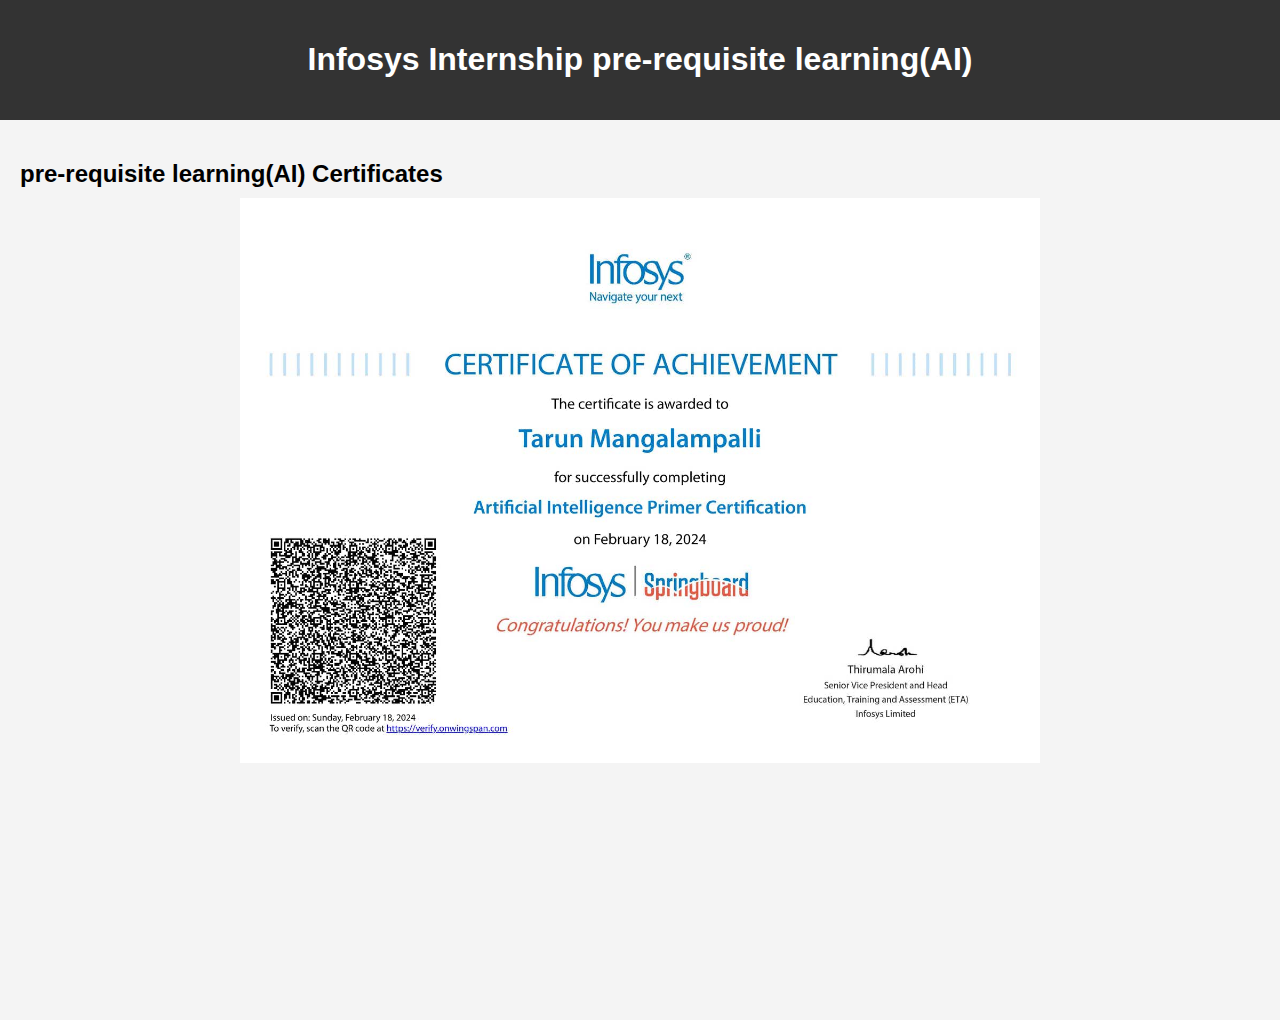
<file: src/index.html>
<!DOCTYPE html>
<html lang="en">
<head>
  <meta charset="UTF-8">
  <meta name="viewport" content="width=device-width, initial-scale=1.0">
  <title>Certificate Showcase</title>
  <link rel="stylesheet" href="./styles.css">
</head>
<body>
  <header>
    <h1>Infosys Internship pre-requisite learning(AI)</h1>
    
  </header>
  <div class="confetti">
    <div class="confetti-piece"></div>
    <div class="confetti-piece"></div>
    <div class="confetti-piece"></div>
    <div class="confetti-piece"></div>
    <div class="confetti-piece"></div>
    <div class="confetti-piece"></div>
    <div class="confetti-piece"></div>
    <div class="confetti-piece"></div>
    <div class="confetti-piece"></div>
    <div class="confetti-piece"></div>
    <div class="confetti-piece"></div>
    <div class="confetti-piece"></div>
    <div class="confetti-piece"></div>
</div>
  <main>

    <section id="academic">
      <h2>pre-requisite learning(AI) Certificates</h2>
      <div class="slideshow-container">
        <div class="mySlides fade">
          <img src="/img/main.jpg" style="width:100%">
        </div>
        <div class="mySlides fade">
          <img src="/img/ai.jpg" style="width:100%">
        </div>
        <div class="mySlides fade"><img src="/img/cv.jpg" style="width:100%"></div>
        <div class="mySlides fade"><img src="/img/dl.jpg" style="width:100%"></div>
        <div class="mySlides fade"><img src="/img/ds.jpg" style="width:100%"></div>
        <div class="mySlides fade"><img src="/img/nlp.jpg" style="width:100%"></div>
        <div class="mySlides fade"><img src="/img/rpa.jpg" style="width:100%"></div>
        <div class="mySlides fade"><img src="/img/scrum.jpg" style="width:100%"></div>
        <div class="mySlides fade"><img src="/img/email.jpg" style="width:100%"></div>
        <div class="mySlides fade"><img src="/img/presentation.jpg" style="width:100%"></div>
        <div class="mySlides fade"><img src="/img/time.jpg" style="width:100%"></div>
        <!-- Add more academic certificates here -->
      </div>
    </section>
    <!-- Add more sections for other categories of certificates -->
  </main>

  <script src="./script.js"></script>
</body>
</html>
</file>
<file: src/styles.css>
/* Add your CSS styles here */

body {
    font-family: Arial, sans-serif;
    background-color: #f4f4f4;
    margin: 0;
    padding: 0;
  }
  
  header {
    text-align: center;
    padding: 20px 0;
    background-color: #333;
    color: #fff;
  }
  
  main {
    padding: 20px;
  }
  
  h2 {
    margin-bottom: 10px;
  }
  
  /* Slideshow styles */
  .slideshow-container {
    max-width: 800px;
    position: relative;
    margin: auto;
  }
  
  .mySlides {
    display: none;
    max-width: 100%;
  }
  
  .fade {
    animation-name: fade;
    animation-duration: 1.5s;
  }
  
  @keyframes fade {
    from {opacity: .4} 
    to {opacity: 1}
  }
  
  /* Controls for the slideshow */
  .prev, .next {
    cursor: pointer;
    position: absolute;
    top: 50%;
    width: auto;
    padding: 16px;
    margin-top: -22px;
    color: white;
    font-weight: bold;
    font-size: 20px;
    transition: 0.6s ease;
    border-radius: 0 3px 3px 0;
    user-select: none;
  }
  
  .next {
    right: 0;
    border-radius: 3px 0 0 3px;
  }
  
  .prev:hover, .next:hover {
    background-color: rgba(0, 0, 0, 0.8);
  }
  
  /* Caption text */
  .text {
    color: #f2f2f2;
    font-size: 15px;
    padding: 8px 12px;
    position: absolute;
    bottom: 8px;
    width: 100%;
    text-align: center;
  }
  
  /* Number text (1/3 etc) */
  .numbertext {
    color: #f2f2f2;
    font-size: 12px;
    padding: 8px 12px;
    position: absolute;
    top: 0;
  }
  
  /* The dots/bullets/indicators */
  .dot {
    cursor: pointer;
    height: 15px;
    width: 15px;
    margin: 0 2px;
    background-color: #bbb;
    border-radius: 50%;
    display: inline-block;
    transition: background-color 0.6s ease;
  }
  
  .active, .dot:hover {
    background-color: #717171;
  }
  .confetti {
    display: flex;
    justify-content: center;
    align-items: center;
    position: absolute;
    width: 100%;
    height: 100%;
    overflow: hidden;
    z-index: 1000;
}
.confetti-piece {
    position: absolute;
    width: 10px;
    height: 30px;
    background: #ffd300;
    top: 0;
    opacity: 0;
}
.confetti-piece:nth-child(1) {
    left: 7%;
    -webkit-transform: rotate(-40deg);
    -webkit-animation: makeItRain 1000ms infinite ease-out;
    -webkit-animation-delay: 182ms;
    -webkit-animation-duration: 1116ms;
}
.confetti-piece:nth-child(2) {
    left: 14%;
    -webkit-transform: rotate(4deg);
    -webkit-animation: makeItRain 1000ms infinite ease-out;
    -webkit-animation-delay: 161ms;
    -webkit-animation-duration: 1076ms;
}
.confetti-piece:nth-child(3) {
    left: 21%;
    -webkit-transform: rotate(-51deg);
    -webkit-animation: makeItRain 1000ms infinite ease-out;
    -webkit-animation-delay: 481ms;
    -webkit-animation-duration: 1103ms;
}
.confetti-piece:nth-child(4) {
    left: 28%;
    -webkit-transform: rotate(61deg);
    -webkit-animation: makeItRain 1000ms infinite ease-out;
    -webkit-animation-delay: 334ms;
    -webkit-animation-duration: 708ms;
}
.confetti-piece:nth-child(5) {
    left: 35%;
    -webkit-transform: rotate(-52deg);
    -webkit-animation: makeItRain 1000ms infinite ease-out;
    -webkit-animation-delay: 302ms;
    -webkit-animation-duration: 776ms;
}
.confetti-piece:nth-child(6) {
    left: 42%;
    -webkit-transform: rotate(38deg);
    -webkit-animation: makeItRain 1000ms infinite ease-out;
    -webkit-animation-delay: 180ms;
    -webkit-animation-duration: 1168ms;
}
.confetti-piece:nth-child(7) {
    left: 49%;
    -webkit-transform: rotate(11deg);
    -webkit-animation: makeItRain 1000ms infinite ease-out;
    -webkit-animation-delay: 395ms;
    -webkit-animation-duration: 1200ms;
}
.confetti-piece:nth-child(8) {
    left: 56%;
    -webkit-transform: rotate(49deg);
    -webkit-animation: makeItRain 1000ms infinite ease-out;
    -webkit-animation-delay: 14ms;
    -webkit-animation-duration: 887ms;
}
.confetti-piece:nth-child(9) {
    left: 63%;
    -webkit-transform: rotate(-72deg);
    -webkit-animation: makeItRain 1000ms infinite ease-out;
    -webkit-animation-delay: 149ms;
    -webkit-animation-duration: 805ms;
}
.confetti-piece:nth-child(10) {
    left: 70%;
    -webkit-transform: rotate(10deg);
    -webkit-animation: makeItRain 1000ms infinite ease-out;
    -webkit-animation-delay: 351ms;
    -webkit-animation-duration: 1059ms;
}
.confetti-piece:nth-child(11) {
    left: 77%;
    -webkit-transform: rotate(4deg);
    -webkit-animation: makeItRain 1000ms infinite ease-out;
    -webkit-animation-delay: 307ms;
    -webkit-animation-duration: 1132ms;
}
.confetti-piece:nth-child(12) {
    left: 84%;
    -webkit-transform: rotate(42deg);
    -webkit-animation: makeItRain 1000ms infinite ease-out;
    -webkit-animation-delay: 464ms;
    -webkit-animation-duration: 776ms;
}
.confetti-piece:nth-child(13) {
    left: 91%;
    -webkit-transform: rotate(-72deg);
    -webkit-animation: makeItRain 1000ms infinite ease-out;
    -webkit-animation-delay: 429ms;
    -webkit-animation-duration: 818ms;
}
.confetti-piece:nth-child(odd) {
    background: #7431e8;
}
.confetti-piece:nth-child(even) {
    z-index: 1;
}
.confetti-piece:nth-child(4n) {
    width: 5px;
    height: 12px;
    -webkit-animation-duration: 2000ms;
}
.confetti-piece:nth-child(3n) {
    width: 3px;
    height: 10px;
    -webkit-animation-duration: 2500ms;
    -webkit-animation-delay: 1000ms;
}
.confetti-piece:nth-child(4n-7) {
  background: red;
}
@-webkit-keyframes makeItRain {
    from {opacity: 0;}
    50% {opacity: 1;}
    to {-webkit-transform: translateY(350px);}
}
</file>
